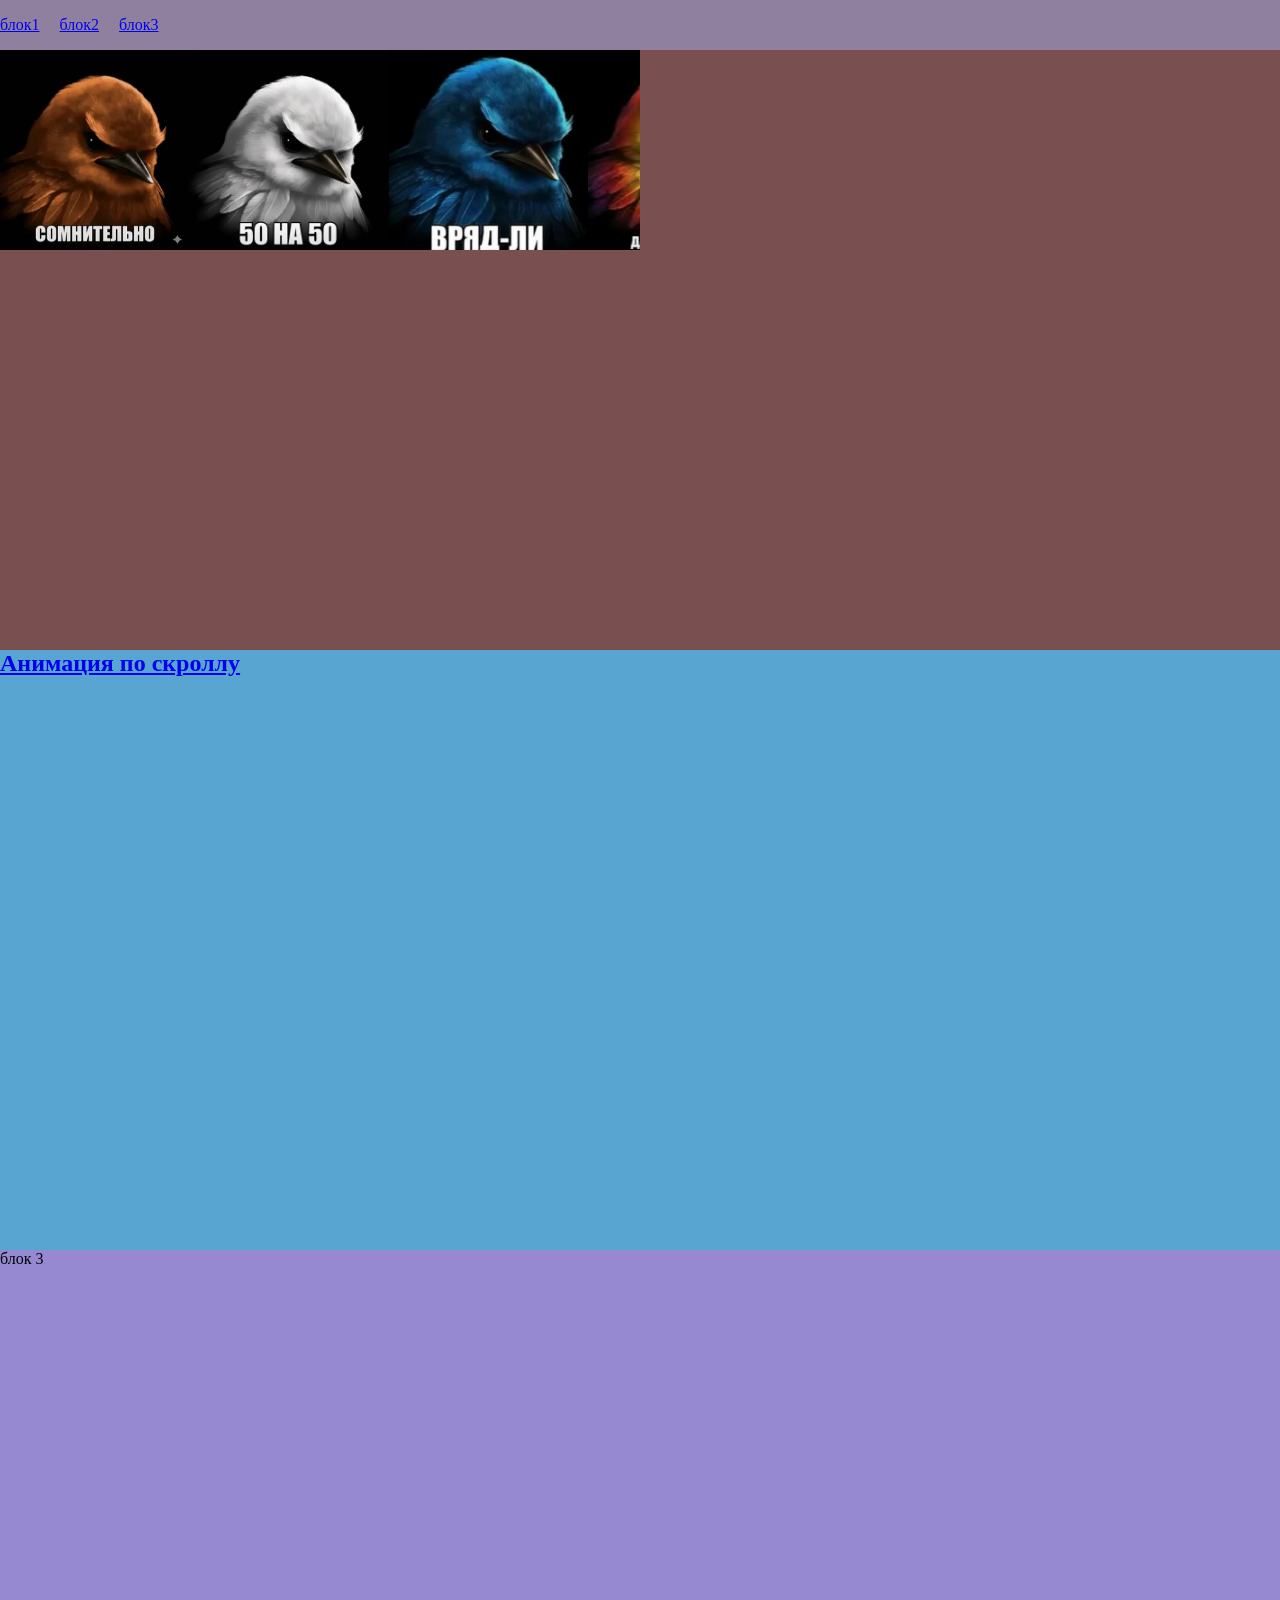
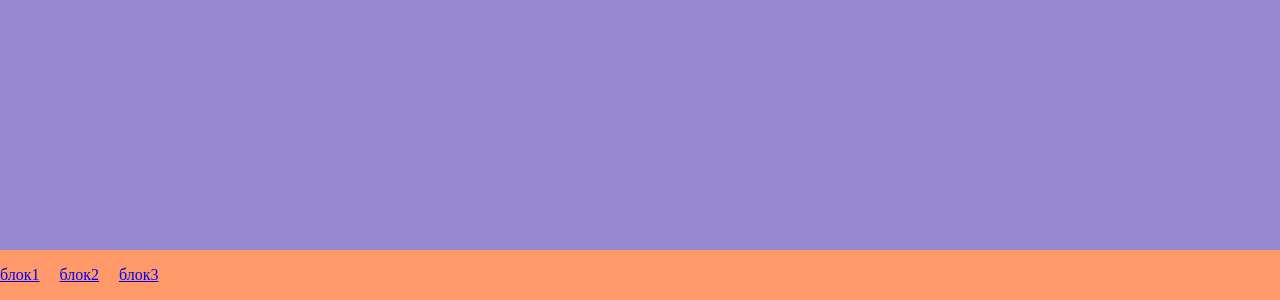
<file: index.html>
<!DOCTYPE html>
<html lang="ru">
<head>
    <meta charset="UTF-8">
    <meta name="viewport" content="width=device-width, initial-scale=1.0">
    <title>Анимация по скроллу</title>
    <link rel="stylesheet" href="css/style.css">
</head>
<body>
    <div class="progress-bar"></div>
    <header>
    <a href="#block1">блок1</a>
    <a href="#block2">блок2</a>
    <a href="#block3">блок3</a>
    </header>
    <div class="container">
    <section id="block1">
        <div class="block1">
            <div class="container-carousel">
                <div class="carousel">
                    <img src="img/1.webp" alt="">
                    <img src="img/2.webp" alt="">
                    <img src="img/3.webp" alt="">
                    <img src="img/4.jpg" alt="">
                    <img src="img/5.jpg" alt="">
                    <img src="img/6.png" alt="">
                    <img src="img/7.jpg" alt="">
                    <img src="img/8.jpg" alt="">
                    <img src="img/9.jpg" alt="">
                    <img src="img/10.jpg" alt="">
                </div>
            </div>
        </div>
    </section>
    <section id="block2">
        <div class="block2">
            <h1 class="zagolovok"><a href="index2.html">Анимация по скроллу</a></h1>
        </div>
    </section>
    <section id="block3">
        <div class="block3">
            блок 3
        </div>
    </section>
</body>
<footer>
    <a href="#block1">блок1</a>
    <a href="#block2">блок2</a>
    <a href="#block3">блок3</a>
</footer>
</html>
</file>
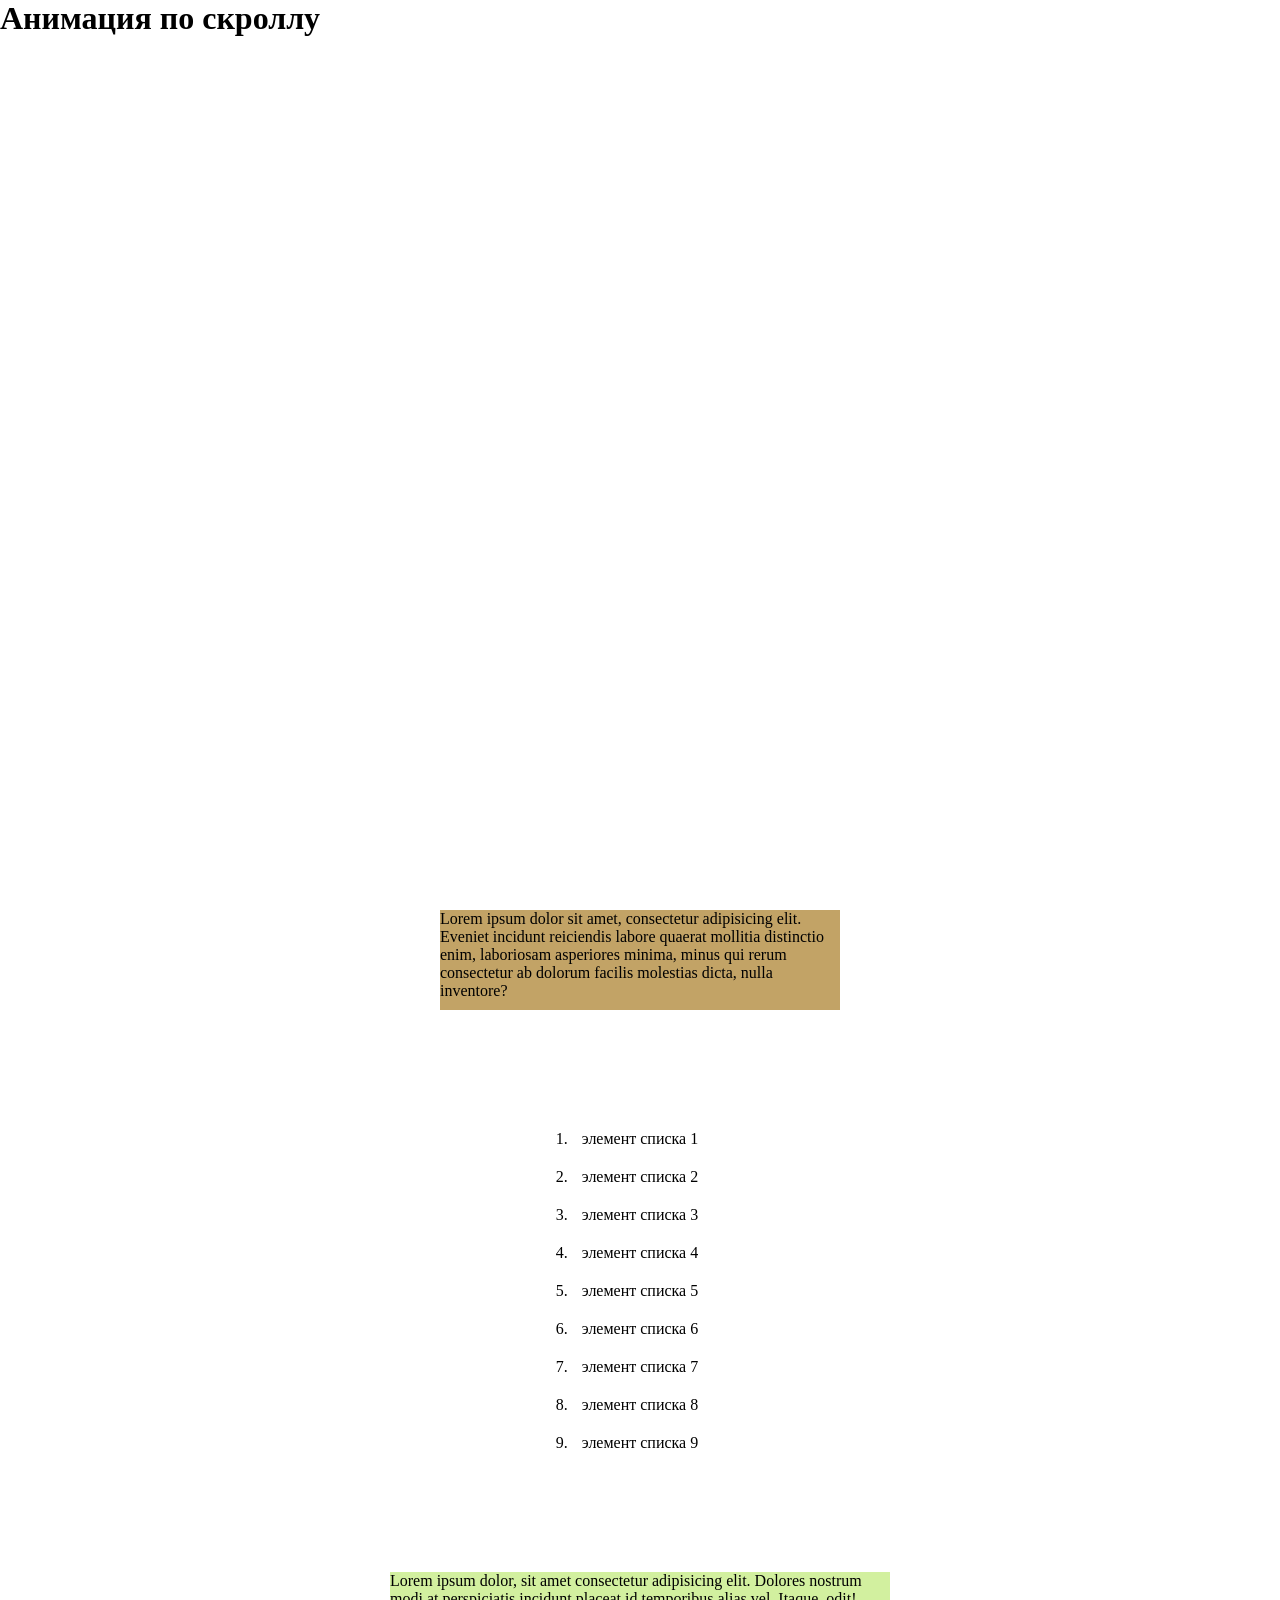
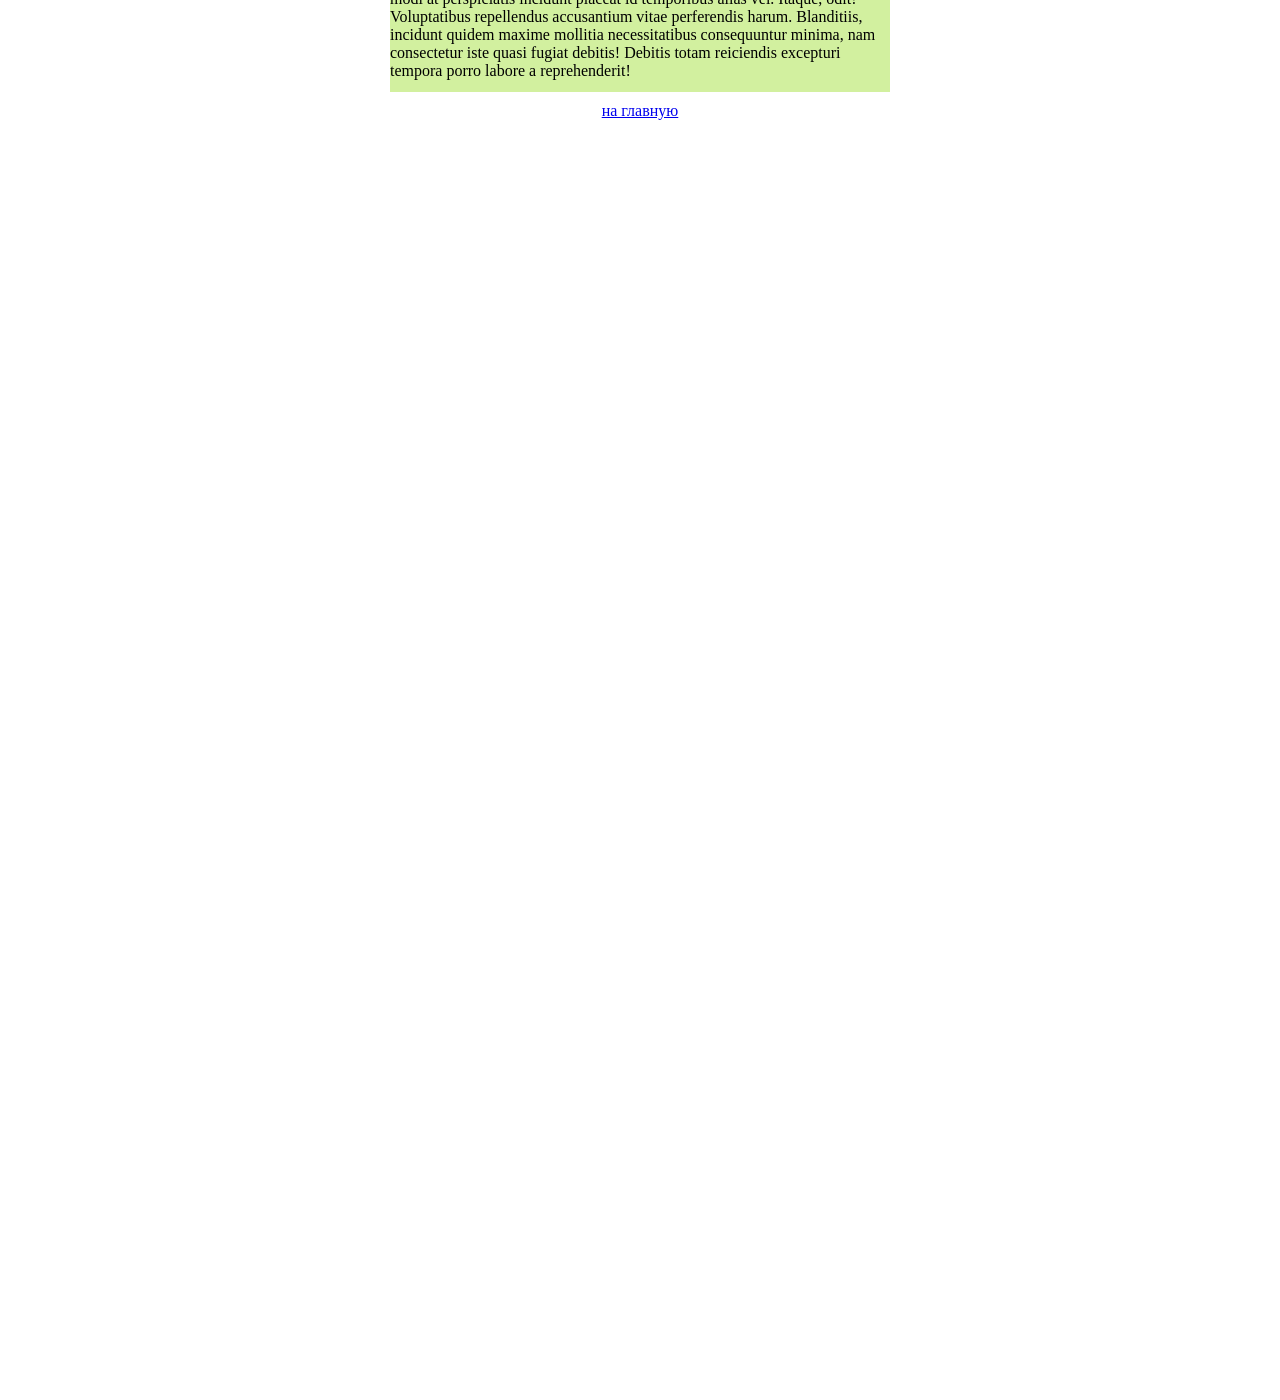
<file: index2.html>
<!DOCTYPE html>
<html lang="ru">
  <head>
    <meta charset="UTF-8" />
    <meta name="viewport" content="width=device-width, initial-scale=1.0" />
    <title>Анимация по скроллу</title>
    <link rel="stylesheet" href="css/style2.css" />
  </head>
  <body>
    <header class="header">
      <h1>Анимация по скроллу</h1>
    </header>
    <div class="main-content">
      <p class="box-1">
        Lorem ipsum dolor sit amet, consectetur adipisicing elit. Eveniet incidunt reiciendis labore quaerat mollitia distinctio enim, laboriosam asperiores minima, minus qui rerum consectetur ab dolorum facilis molestias dicta, nulla inventore?
      </p>
      <ol class="list">
        <li class="list-item">элемент списка 1</li>
        <li class="list-item">элемент списка 2</li>
        <li class="list-item">элемент списка 3</li>
        <li class="list-item">элемент списка 4</li>
        <li class="list-item">элемент списка 5</li>
        <li class="list-item">элемент списка 6</li>
        <li class="list-item">элемент списка 7</li>
        <li class="list-item">элемент списка 8</li>
        <li class="list-item">элемент списка 9</li>
      </ol>
      <p class="box-2">
        Lorem ipsum dolor, sit amet consectetur adipisicing elit. Dolores nostrum modi at perspiciatis incidunt placeat id temporibus alias vel. Itaque, odit! Voluptatibus repellendus accusantium vitae perferendis harum. Blanditiis, incidunt quidem maxime mollitia necessitatibus consequuntur minima, nam consectetur iste quasi fugiat debitis! Debitis totam reiciendis excepturi tempora porro labore a reprehenderit!
      </p>
      <a href="index.html">на главную</a>
    </div>
  </body>
</html>
</file>
<file: css/style.css>
*{
    margin: 0;
    padding: 0;
    box-sizing: border-box;
}
html{
    scroll-behavior:smooth
}

header{
    background: rgb(144, 128, 160);
    height: 50px;
    display: flex;
    align-items: center;
    gap: 20px;
}
.block1{
    height: 600px;
    background: rgb(122, 79, 79)
}
.block2{
    height: 600px;
    background: rgb(88, 165, 209)
}
.block3{
    height: 600px;
    background: rgb(150, 137, 209)
}
footer{
    background: #ff996a;
    height: 50px;
    display: flex;
    align-items: center;
    gap: 20px;
}
img{
    height: 200px;
    width: 200px;
    object-fit: cover;
    animation: grow ease-in-out;
    animation-timeline: view(inline 50% 30%);
}
.carousel{
    overflow-x: scroll;
    overflow-y: hidden;
    display: flex;
    width: 50%;
}
.progress-bar{
    z-index: 10000;
    position: fixed;
    top: 0;
    left: 0;
    height: 5px;
    width: 100%;
    background-color: purple;
    transform-origin: left center;
    transform: scaleX(0);
    transition: trahsform 0.2s ease;
    animation: progress-bar 1s linear;
    animation-timeline: scroll(root block);
}
@keyframes progress-bar{
    from{
        transform: scaleX(0);
    }
    to{
        transform: scaleX(1);
    }
}
@keyframes grow{
    from{
        transform: scale(1);
    }
    to{
        transform: scale(1.2);
    }
}
</file>
<file: css/style2.css>
*{
    margin: 0;
    padding: 0;
    box-sizing: border-box;
}
body{
    height:3000px;
}
header{
    height: 100vh;
}
.box-1{
    height: 100px;
    width: 400px;
    margin: 10px;
    background: rgb(194, 163, 102);
    animation: appearance ease-in-out;
    animation-timeline: view();
    animation-range: entry 100% contain 50%;
}
.box-2{
    margin: 10px;
    height: 120px;
    width: 500px;
    background: rgb(210, 240, 159);
    animation: vverx;
    animation-timeline: view();
    animation-range: entry 0% cover 50%;
}
.list{
    margin: 100px;
}
.list-item{
    padding: 10px;
    animation: bounceInRight;
    animation-timeline: view();
    animation-range: entry 0% cover 50%;
}
.main-content{
    display: flex;
    flex-direction: column;
    align-items: center;
    justify-content: center;
}
@keyframes appearance{
    from{
        opacity: 0;
        transform: scale(0.6);
    }
    to{
        opacity: 1;
        transform: scale(1);
    }
}
@keyframes bounceInRight{
    from{
        opacity: 0;
        transform: translateX(400%);
    }
    to{
        opacity: 1;
        transform: translateX(0);
    }
}
@keyframes vverx{
    0%{
        opacity: 0;
        transform: scale(0.5);
        transform: translateX(300%);
    }
    50%{
        opacity: 0.5;
        transform: scale(1);
        transform: translateX(0);
    }
    100%{
        opacity: 1; 
        transform: scale(1.2);
    }
}
</file>
